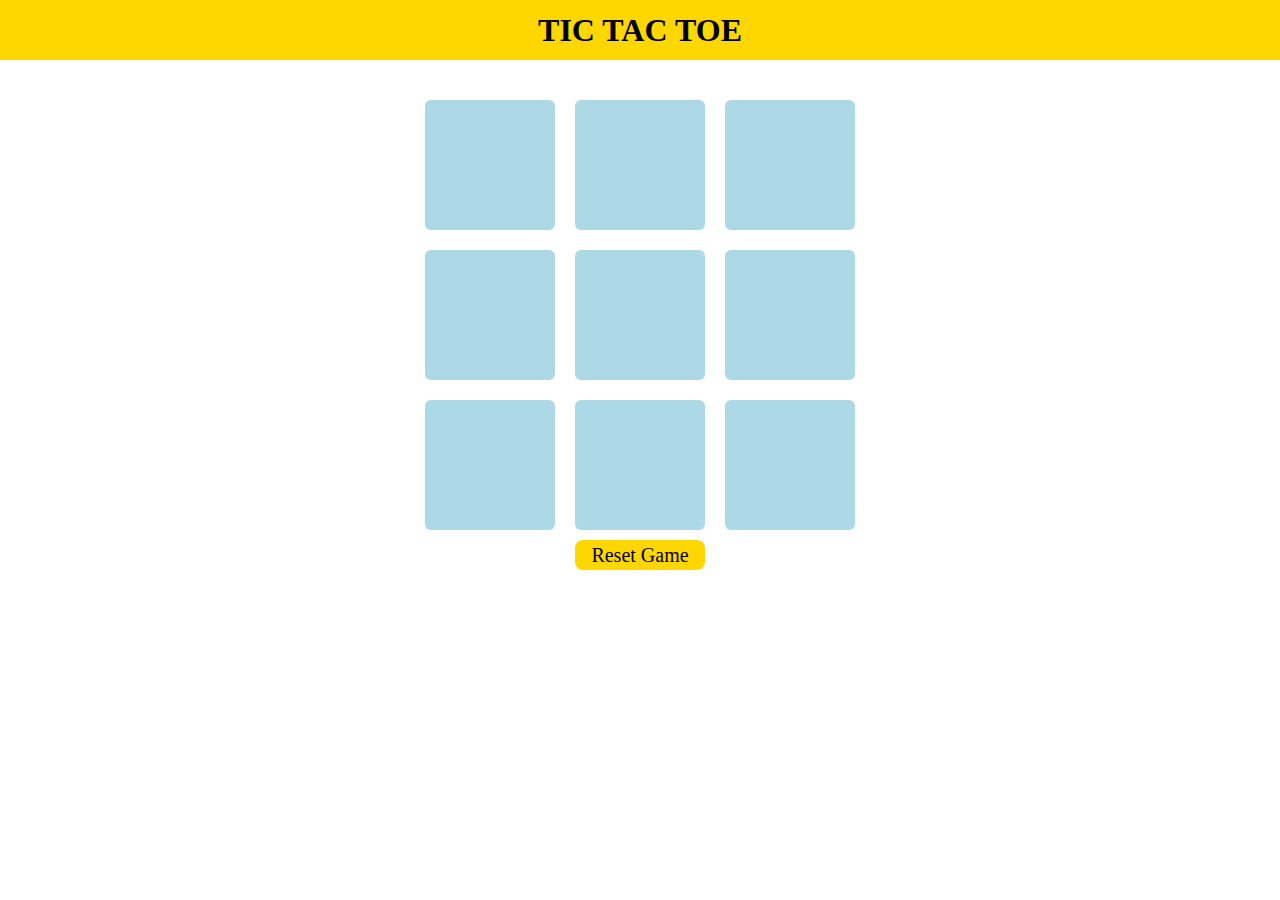
<file: TICTACTOE/index.html>
<!DOCTYPE html>
<html lang="en">
  <head>
    <meta charset="UTF-8" />
    <meta name="viewport" content="width=device-width, initial-scale=1.0" />
    <title>TIC TAC TOE</title>
    <link rel="stylesheet" href="style.css" />
    <link
      rel="stylesheet"
      href="https://cdnjs.cloudflare.com/ajax/libs/font-awesome/6.5.2/css/all.min.css"
      integrity="sha512-SnH5WK+bZxgPHs44uWIX+LLJAJ9/2PkPKZ5QiAj6Ta86w+fsb2TkcmfRyVX3pBnMFcV7oQPJkl9QevSCWr3W6A=="
      crossorigin="anonymous"
      referrerpolicy="no-referrer"
    />
  </head>
  <body>
    <div class="top">
      <div class="head">
        <h1 id="heading">TIC TAC TOE</h1>
      </div>
      <div class="winner"></div>
    </div>
    <div class="tictacbox">
      <div class="outbox">
        <button class="box"><div class="mark1"></div></button>
        <button class="box"><div class="mark2"></div></button>
        <button class="box"><div class="mark3"></div></button>
        <button class="box"><div class="mark4"></div></button>
        <button class="box"><div class="mark5"></div></button>
        <button class="box"><div class="mark6"></div></button>
        <button class="box"><div class="mark7"></div></button>
        <button class="box"><div class="mark8"></div></button>
        <button class="box"><div class="mark9"></div></button>
      </div>
    </div>

    <div class="resetbox">
      <div class="reset">Reset Game</div>
    </div>

    <div class="mode">
      <i id="icon" class="fa-solid fa-circle-half-stroke"></i>
    </div>
    <script src="script.js"></script>
  </body>
</html>
</file>
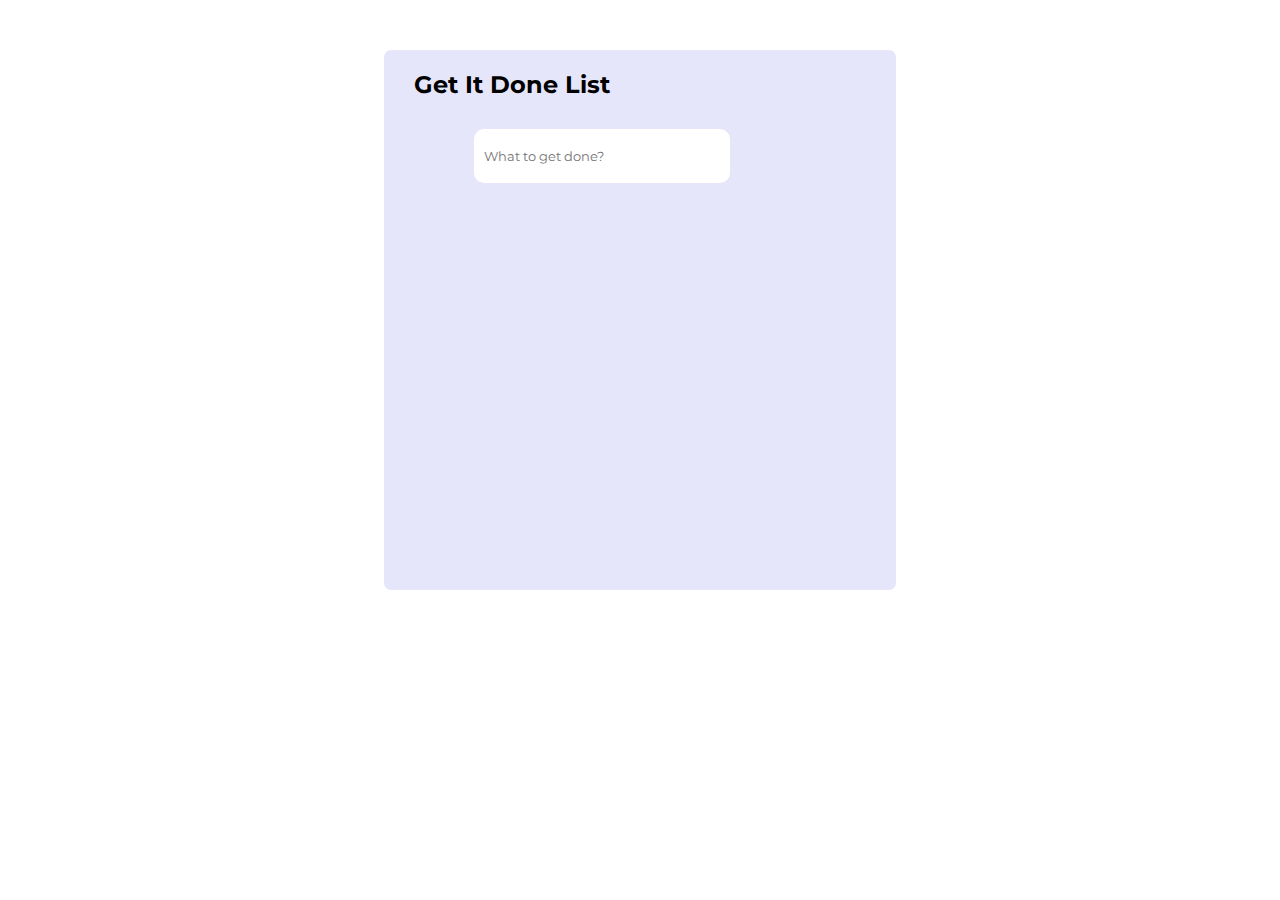
<file: Todo/index.html>
<!DOCTYPE html>
<html lang="en">
  <head>
    <meta charset="UTF-8" />
    <meta name="viewport" content="width=device-width, initial-scale=1.0" />
    <title>Get it Done</title>
    <link rel="stylesheet" href="style.css" />
    <link rel="preconnect" href="https://fonts.googleapis.com" />
    <link rel="preconnect" href="https://fonts.gstatic.com" crossorigin />
    <link
      href="https://fonts.googleapis.com/css2?family=Montserrat:ital,wght@0,100..900;1,100..900&display=swap"
      rel="stylesheet"
    />
    <link
      rel="stylesheet"
      href="https://cdnjs.cloudflare.com/ajax/libs/font-awesome/6.5.2/css/all.min.css"
      integrity="sha512-SnH5WK+bZxgPHs44uWIX+LLJAJ9/2PkPKZ5QiAj6Ta86w+fsb2TkcmfRyVX3pBnMFcV7oQPJkl9QevSCWr3W6A=="
      crossorigin="anonymous"
      referrerpolicy="no-referrer"
    />
  </head>
  <body>
    <div class="outer">
      <div class="inner">
        <h2 class="head">Get It Done List</h2>
        <div class="input">
          <div class="createbox">
            <input type="text" placeholder="What to get done?" class="place" />
          </div>
          <div class="iconbox">
            <i class="fa-solid fa-plus" id="plus"></i>
          </div>
        </div>
        <div class="list"></div>
      </div>
    </div>
    <script src="app.js"></script> 
    
  </body>
</html>
</file>
<file: TICTACTOE/style.css>
* {
  margin: 0;
  padding: 0;
  box-sizing: border-box;
}
.head {
  display: flex;
  justify-content: center;
  align-items: center;
  height: 60px;
  background-color: gold;
  color: rgb(0, 0, 0);
}
.box {
  height: 130px;
  width: 130px;
  background-color: lightblue;
  border: none;
  display: flex;
  justify-content: center;
  align-items: center;
  font-size: 70px;
  border-radius: 6px;
  color: black;
}

.outbox {
  display: grid;
  grid-template-columns: repeat(3, 1fr);
  row-gap: 20px;
  column-gap: 20px;
}
.tictacbox {
  margin-top: 30px;
  display: flex;
  justify-content: center;
  align-items: center;
}
#icon {
  width: 50px;
  font-size: 30px;
  padding: 20px;
}
.mode {
  display: flex;
  justify-content: end;
  align-items: end;
  padding-right: 20px;
}
.resetbox {
  display: flex;
  justify-content: center;
  align-items: center;
}
.reset {
  font-size: 20px;
  background-color: gold;
  color: black;
  width: 130px;
  height: 30px;
  display: flex;
  justify-content: center;
  align-items: center;
  border-radius: 8px;
  margin-top: 10px;
}
.winner {
  text-align: center;
  font-size: 30px;
  display: flex;
  justify-content: center;
  align-items: center;
  margin-top: 10px;
  color: black;
}
</file>
<file: Todo/style.css>
* {
  margin: 0;
  padding: 0;
  box-sizing: border-box;
  background-color: white;
  font-family: "Montserrat";
}
.outer {
  display: flex;
  justify-content: center;
  align-items: center;
}
.inner {
  background-color: lavender;
  height: 60vh;
  width: 40vw;
  margin-top: 50px;
  border-radius: 7px;
}
.head {
  background-color: lavender;
  margin-top: 20px;
  padding-left: 30px;
}
.input {
  display: flex;
  justify-content: space-between;
  background-color: lavender;
  padding: 20px;
  margin-left: 60px auto;
}
.createbox {
  background-color: lavender;
  margin-top: 10px;
  margin-left: 70px;
}
.iconbox {
  width: 10vw;
  display: flex;
  justify-content: space-between;
  background-color: lavender;
  margin-top: 18px;
  font-size: 25px;
  padding-right: 20px;
}
i {
  background-color: lavender;
}
.place {
  background-color: white;
  border: none;
  width: 20vw;
  height: 6vh;
  padding: 10px;
  border-radius: 10px;
}
.list {
  height: 250px;
  background-color: lavender;
  margin-left: 90px;
}
.task {
  width: 300px;
  height: 30px;
  border-radius: 10px;
  display: flex;
  justify-content: start;
  align-items: center;
  margin-bottom: 10px;
}
</file>
